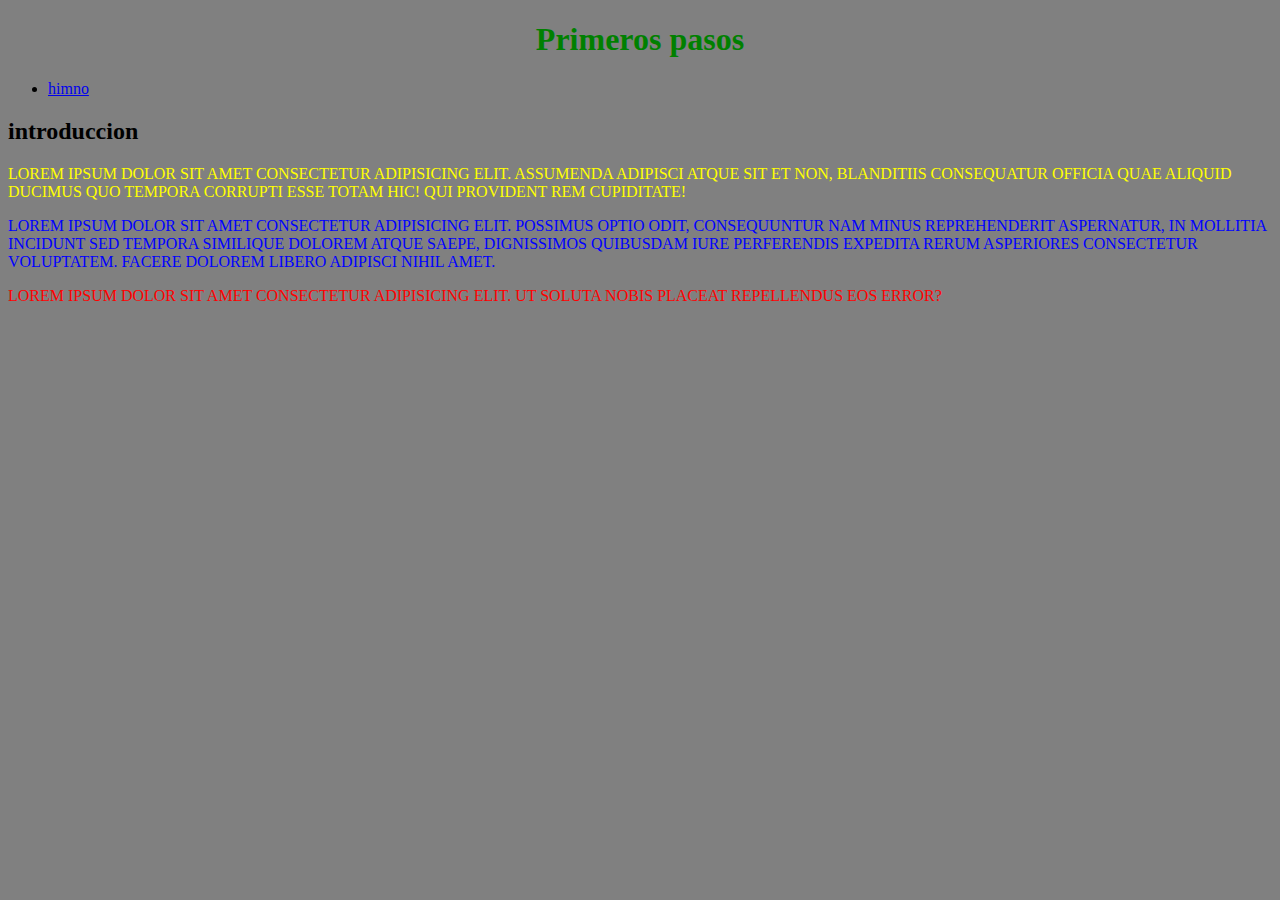
<file: index.html>
<!DOCTYPE html>
<html lang="en">
<head>
    <meta charset="UTF-8">
    <meta name="viewport" content="width=device-width, initial-scale=1.0">
    <link rel="stylesheet" href="src/css/styles.css">
    <title>Primero Pasos</title>
</head>
<body>
    <header>
        <h1>Primeros pasos</h1>
        <ul>
            <li>
                <a href="./pages/himno.html">himno</a>
            </li>
        </ul>
    </header>
    <main>
        <h2>introduccion</h2>
        <div class="transformarTextoEnMayuscula">
            <p id="parrafo1">Lorem ipsum dolor sit amet consectetur adipisicing elit. Assumenda adipisci atque sit et non, blanditiis consequatur officia quae aliquid ducimus quo tempora corrupti esse totam hic! Qui provident rem cupiditate!</p>
            <p id="parrafo2">Lorem ipsum dolor sit amet consectetur adipisicing elit. Possimus optio odit, consequuntur nam minus reprehenderit aspernatur, in mollitia incidunt sed tempora similique dolorem atque saepe, dignissimos quibusdam iure perferendis expedita rerum asperiores consectetur voluptatem. Facere dolorem libero adipisci nihil amet.</p>
            <p id="parrafo3"> Lorem ipsum dolor sit amet consectetur adipisicing elit. Ut soluta nobis placeat repellendus eos error?</p>
        </div>
    </main>
    <footer></footer>
</body>
</html>
</file>
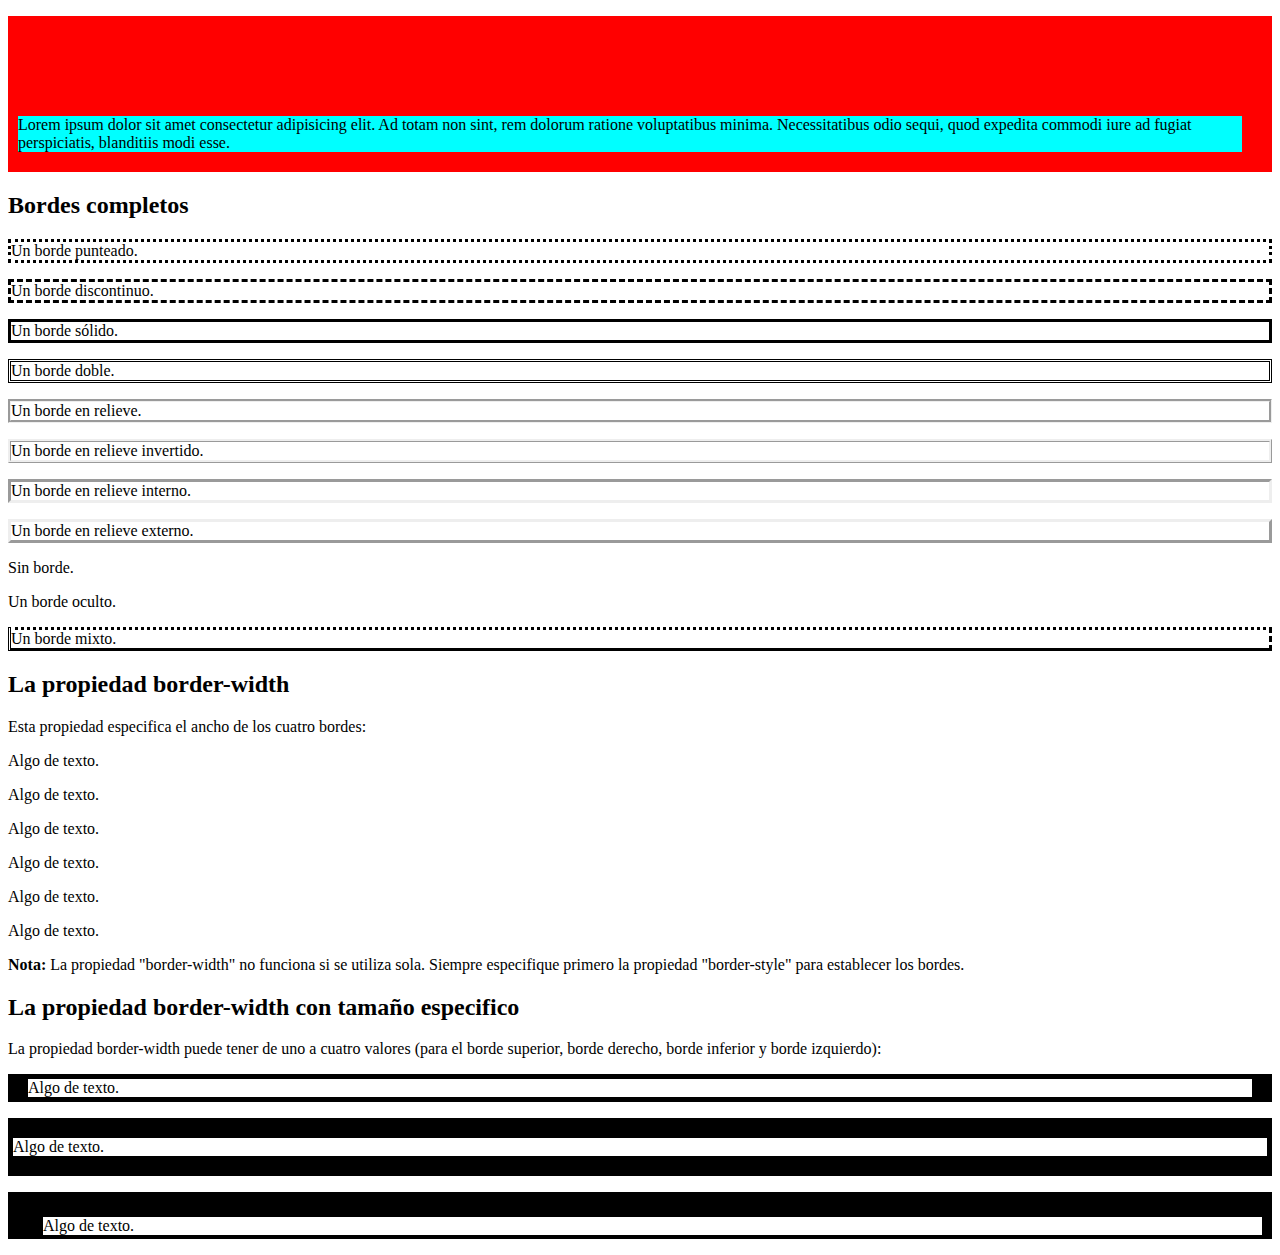
<file: pages/01_bordes.html>
<!DOCTYPE html>
<html lang="en">
<head>
    <meta charset="UTF-8">
    <meta name="viewport" content="width=device-width, initial-scale=1.0">
    <title>Document</title>
    <link rel="stylesheet" href="/src/css/01_bordes.css">
</head>
<body>
    <header></header>
    <main>
        <section>
            <section>
                <p id="p1">Lorem ipsum dolor sit amet consectetur adipisicing elit. Ad totam non sint, rem dolorum ratione voluptatibus minima. Necessitatibus odio sequi, quod expedita commodi iure ad fugiat perspiciatis, blanditiis modi esse.</p>
            </section>
                <h2>Bordes completos</h2>
                <p class="dotted">Un borde punteado.</p>
                <p class="dashed">Un borde discontinuo.</p>
                <p class="solid">Un borde sólido.</p>
                <p class="double">Un borde doble.</p>
                <p class="groove">Un borde en relieve.</p>
                <p class="ridge">Un borde en relieve invertido.</p>
                <p class="inset">Un borde en relieve interno.</p>
                <p class="outset">Un borde en relieve externo.</p>
                <p class="none">Sin borde.</p>
                <p class="hidden">Un borde oculto.</p>
                <p class="mix">Un borde mixto.</p>
            </section>
            <section>
                <h2>La propiedad border-width</h2>
                <article>
                    <p>Esta propiedad especifica el ancho de los cuatro bordes:</p>
                    <p class="one">Algo de texto.</p>
                    <p class="two">Algo de texto.</p>
                    <p class="three">Algo de texto.</p>
                    <p class="four">Algo de texto.</p>
                    <p class="five">Algo de texto.</p>
                    <p class="six">Algo de texto.</p>
                    <p><b>Nota:</b> La propiedad "border-width" no funciona si se utiliza sola.
                        Siempre especifique primero la propiedad "border-style" para establecer los bordes.</p>
                </article>
                <article>
                    <h2>La propiedad border-width con tamaño especifico</h2>
                    <p>La propiedad border-width puede tener de uno a cuatro valores (para el borde superior, borde derecho,
                        borde inferior y borde izquierdo):</p>
                    <p class="uno">Algo de texto.</p>
                    <p class="dos">Algo de texto.</p>
                    <p class="tres">Algo de texto.</p>
                </article>
            </section>
    </main>
    <footer></footer>
</body>
</html>
</file>
<file: src/css/styles.css>
body{
    background-color: gray;
}

h1{
    text-align: center;
    color: green;
}

/* Seleccion mediante el nombre de la etiqueta */

#parrafo1{
    color: yellow;
}

#parrafo2{
    color: blue;
}

#parrafo3{
    color: red;
}

.transformarTextoEnMayuscula{
    text-transform: uppercase;
}
</file>
<file: src/css/01_bordes.css>
#p1{
    background-color: aqua;
    border-style: solid;
    border-color: red;
    border-width: 100px 30px 20px 10px;
}
.dotted {
    border-style: dotted;
}

p.dashed {
    border-style: dashed;
}

p.solid {
    border-style: solid;
}

p.double {
    border-style: double;
}

p.groove {
    border-style: groove;
}

p.ridge {
    border-style: ridge;
}

p.inset {
    border-style: inset;
}

p.outset {
    border-style: outset;
}

p.none {
    border-style: none;
}

p.hidden {
    border-style: hidden;
}

p.mix {
    border-style: dotted dashed solid double;
}


/* La propiedad border-width con tamaño especifico*/
p.uno {
    border-style: solid;
    border-width: 5px 20px;
    /* 5px top and bottom, 20px on the sides */
}

p.dos {
    border-style: solid;
    border-width: 20px 5px;
    /* 20px top and bottom, 5px on the sides */
}

p.tres {
    border-style: solid;
    border-width: 25px 10px 4px 35px;
    /* 25px top, 10px right, 4px bottom and 35px left */
}
</file>
